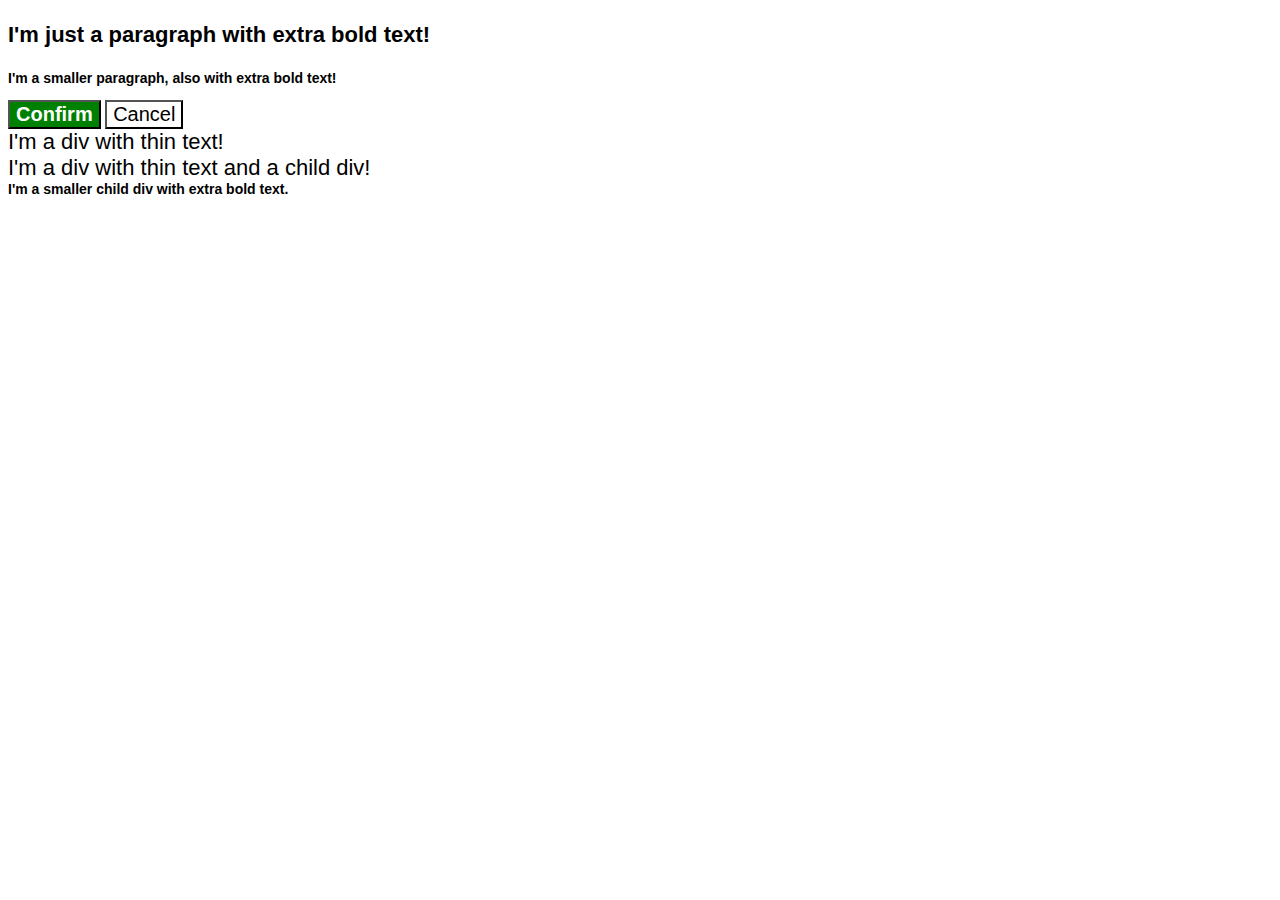
<file: foundations/cascade/01-cascade-fix/index.html>
<!DOCTYPE html>
<html lang="en">

<head>
  <meta charset="UTF-8">
  <meta http-equiv="X-UA-Compatible" content="IE=edge">
  <meta name="viewport" content="width=device-width, initial-scale=1.0">
  <title>Fix the Cascade</title>
  <link rel="stylesheet" href="style.css">
</head>

<body>
  <p class="para">I'm just a paragraph with extra bold text!</p>
  <p class="para small-para">I'm a smaller paragraph, also with extra bold text!</p>

  <button id="confirm-button" class="button confirm">Confirm</button>
  <button id="cancel-button" class="button cancel">Cancel</button>

  <div class="text">I'm a div with thin text!</div>
  <div class="text">I'm a div with thin text and a child div!
    <div class="text child">I'm a smaller child div with extra bold text.</div>
  </div>
</body>

</html>
</file>
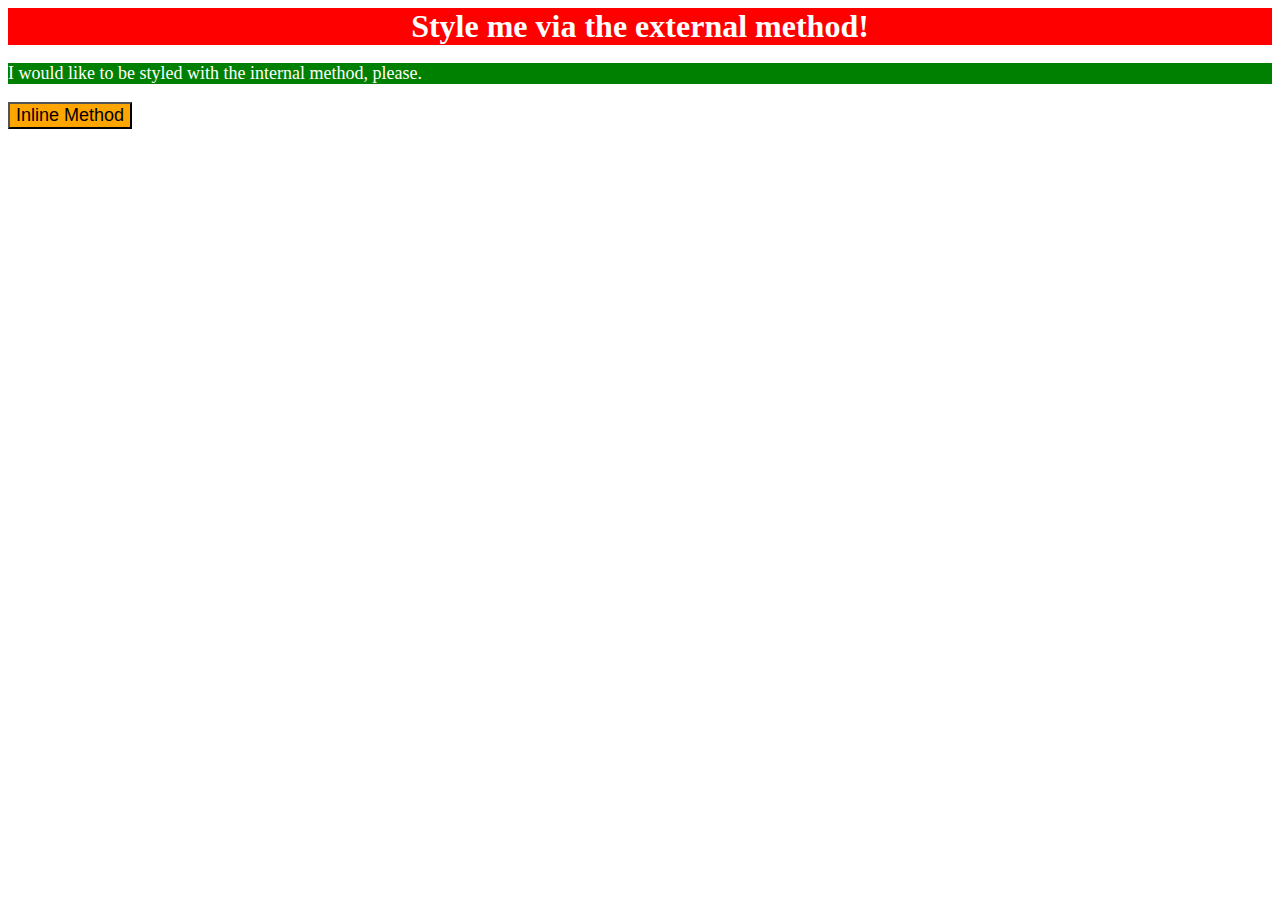
<file: foundations/intro-to-css/01-css-methods/index.html>
<!DOCTYPE html>
<html lang="en">

<head>
  <meta charset="UTF-8">
  <meta http-equiv="X-UA-Compatible" content="IE=edge">
  <meta name="viewport" content="width=device-width, initial-scale=1.0">
  <link rel="stylesheet" href="style.css">
  <title>Methods for Adding CSS</title>

  <style>
    p {
      background-color: green;
      color: white;
      font-size: 18px;
    }
  </style>
</head>

<body>
  <div>Style me via the external method!</div>
  <p>I would like to be styled with the internal method, please.</p>
  <button style="background-color: orange; font-size: 18px;">Inline Method</button>
</body>

</html>
</file>
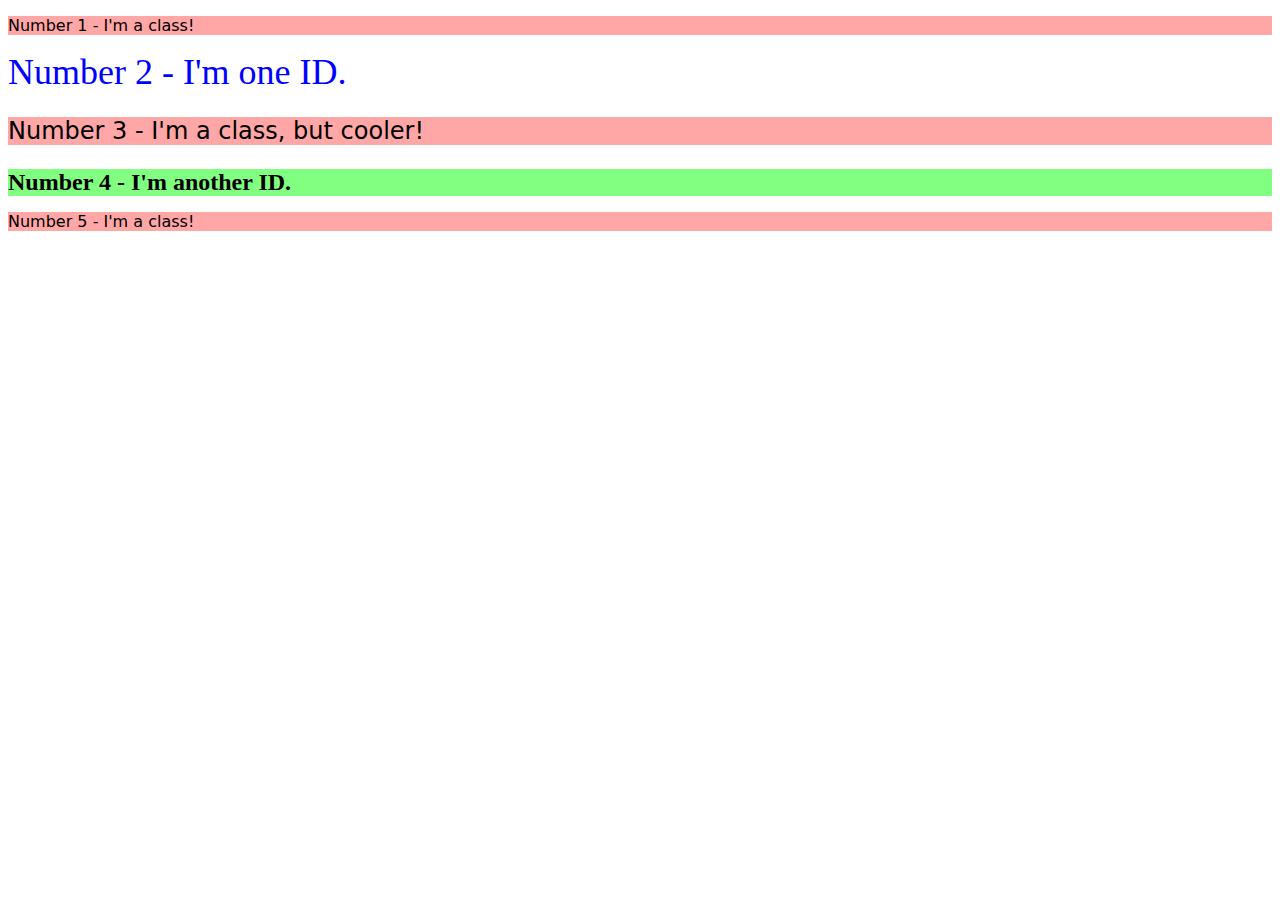
<file: foundations/intro-to-css/02-class-id-selectors/index.html>
<!DOCTYPE html>
<html lang="en">

<head>
  <meta charset="UTF-8">
  <meta http-equiv="X-UA-Compatible" content="IE=edge">
  <meta name="viewport" content="width=device-width, initial-scale=1.0">
  <title>Class and ID Selectors</title>
  <link rel="stylesheet" href="style.css">
</head>

<body>
  <p class="odd-numbers">Number 1 - I'm a class!</p>
  <div id="two">Number 2 - I'm one ID.</div>
  <p class="odd-numbers font">Number 3 - I'm a class, but cooler!</p>
  <div id="four" class="font">Number 4 - I'm another ID.</div>
  <p class="odd-numbers">Number 5 - I'm a class!</p>
</body>

</html>
</file>
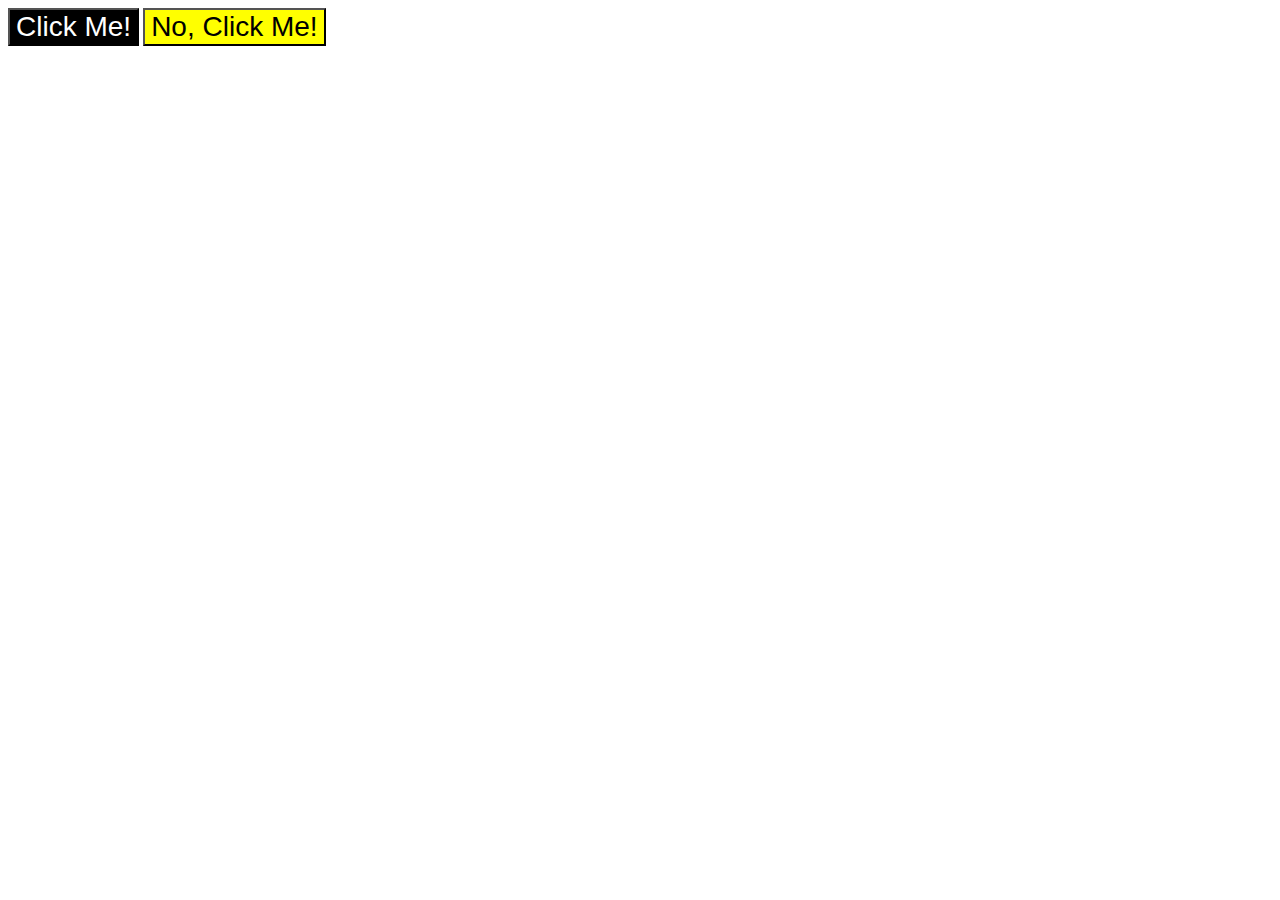
<file: foundations/intro-to-css/03-grouping-selectors/index.html>
<!DOCTYPE html>
<html lang="en">

<head>
  <meta charset="UTF-8">
  <meta http-equiv="X-UA-Compatible" content="IE=edge">
  <meta name="viewport" content="width=device-width, initial-scale=1.0">
  <title>Grouping Selectors</title>
  <link rel="stylesheet" href="style.css">
</head>

<body>
  <button class="button1">Click Me!</button>
  <button class="button2">No, Click Me!</button>
</body>

</html>
</file>
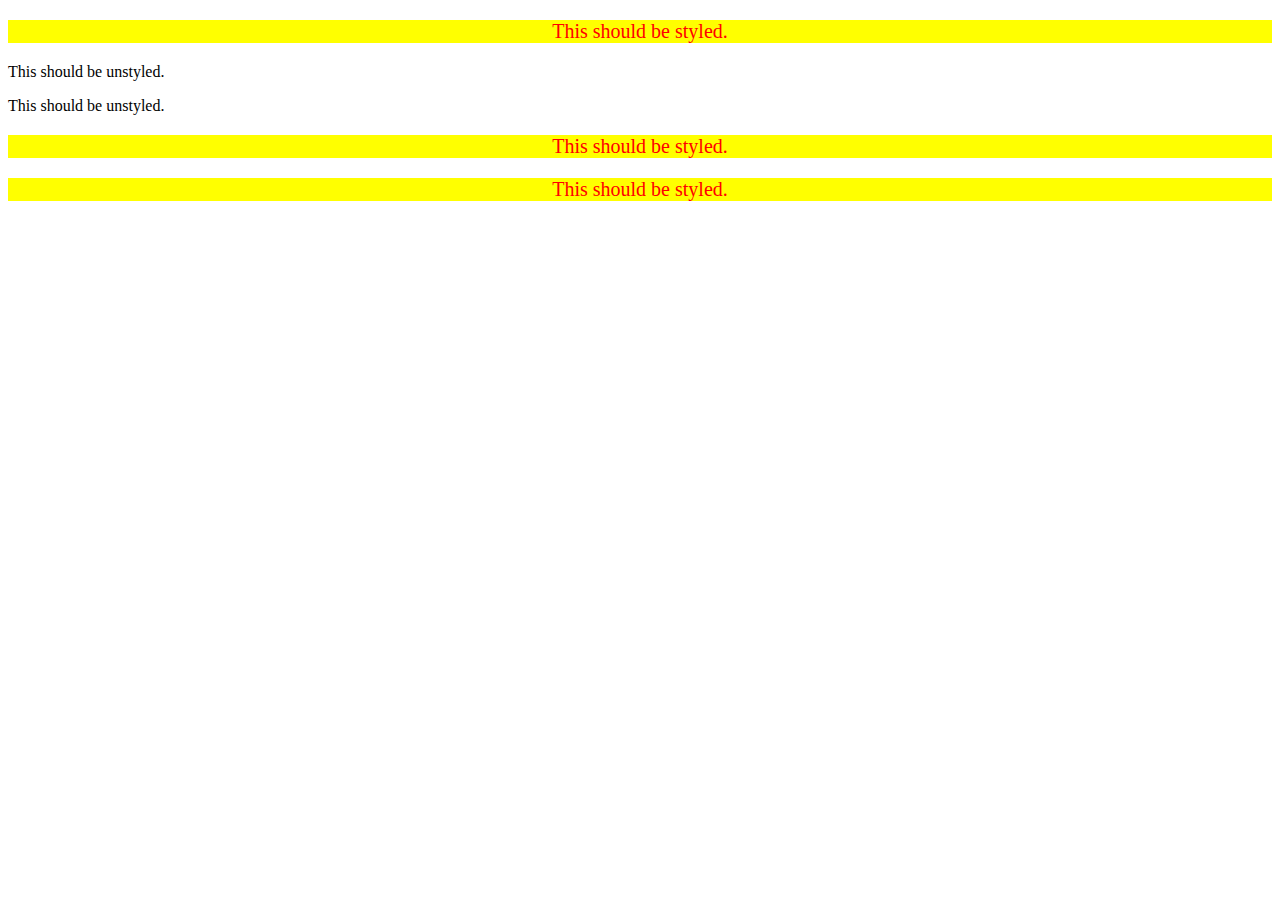
<file: foundations/intro-to-css/05-descendant-combinator/index.html>
<!DOCTYPE html>
<html lang="en">

<head>
  <meta charset="UTF-8">
  <meta http-equiv="X-UA-Compatible" content="IE=edge">
  <meta name="viewport" content="width=device-width, initial-scale=1.0">
  <title>Descendant Combinator</title>
  <link rel="stylesheet" href="style.css">
</head>

<body>
  <div class="container">
    <p class="text">This should be styled.</p>
  </div>
  <p class="text">This should be unstyled.</p>
  <p class="text">This should be unstyled.</p>
  <div class="container">
    <p class="text">This should be styled.</p>
    <p class="text">This should be styled.</p>
  </div>
</body>

</html>
</file>
<file: foundations/cascade/01-cascade-fix/style.css>
body {
  font-family: Arial, Helvetica, sans-serif;
}

.para,
.small-para {
  color: hsl(0, 0%, 0%);
  font-weight: 800;
}

.para.small-para {
  font-size: 14px;
}

.para {
  font-size: 22px;
}

.button.confirm {
  background: green;
  color: white;
  font-weight: bold;
}

.button {
  background-color: rgb(255, 255, 255);
  color: rgb(0, 0, 0);
  font-size: 20px;
}

.text .child {
  color: rgb(0, 0, 0);
  font-weight: 800;
  font-size: 14px;
}

div.text {
  color: rgb(0, 0, 0);
  font-size: 22px;
  font-weight: 100;
}
</file>
<file: foundations/intro-to-css/01-css-methods/style.css>
div {
    background-color: red;
    color: white;
    font-size: 32px;
    text-align: center;
    font-weight: bold;

}
</file>
<file: foundations/intro-to-css/02-class-id-selectors/style.css>
/* Add CSS Styling */

.odd-numbers {
    background-color: rgb(255, 167, 167);
    font-family: 'Verdana', 'DejaVu Sans', sans-serif;
}

#two {
    color: blue;
    font-size: 36px;
}

.font {
    font-size: 24px;
}

#four {
    background-color: rgb(128, 255, 128);
    font-weight: bold;
}
</file>
<file: foundations/intro-to-css/03-grouping-selectors/style.css>
/* Add CSS Styling */
.button1 {
    background-color: black;
    color: white;
}

.button2 {
    background-color: yellow;
}

.button1,
.button2 {
    font-family: 'Helvetica', 'Times New Roman', sans-serif;
    font-size: 28px;
}
</file>
<file: foundations/intro-to-css/05-descendant-combinator/style.css>
/* Add CSS Styling */
.container .text {
    background-color: yellow;
    color: red;
    font-size: 20px;
    text-align: center;

}
</file>
